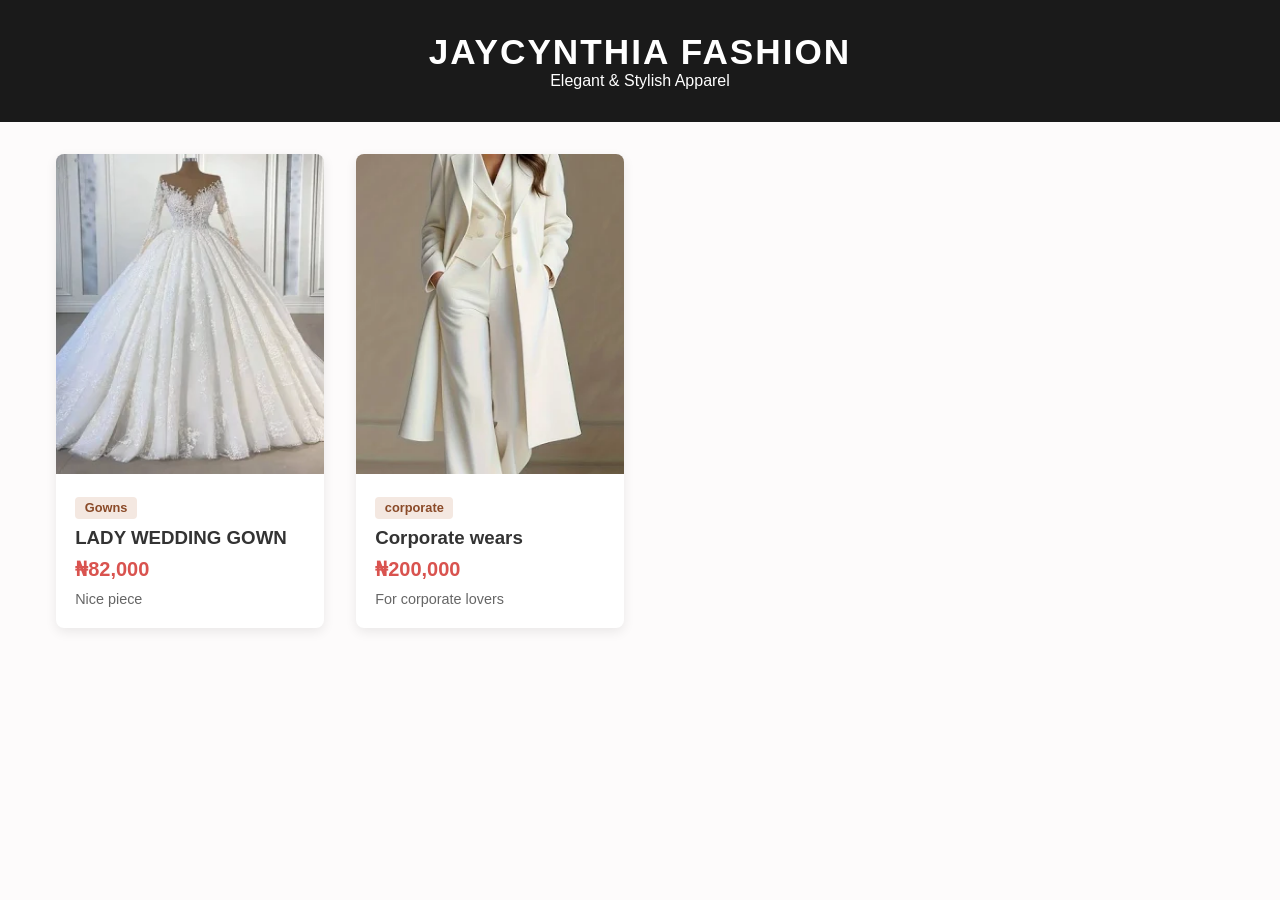
<file: index.html>
<!doctype html>
<html lang="en">
  <head>
    <meta charset="UTF-8" />
    <meta name="viewport" content="width=device-width, initial-scale=1.0" />
    <title>JAYCYNTHIA FASHION - Official Collection</title>
    <link rel="stylesheet" href="style.css" />
    <script src="https://identity.netlify.com/v1/netlify-identity-widget.js"></script>
  </head>
  <body>
    <header>
      <h1>JAYCYNTHIA FASHION</h1>
      <p>Elegant & Stylish Apparel</p>
    </header>

    <main class="catalog-container">
      <div id="fashion-grid" class="grid">
        <!-- Clothing cards load here dynamically via JavaScript -->
      </div>
    </main>

    <script src="main.js"></script>
  </body>
</html>
</file>
<file: style.css>
* {
  box-sizing: border-box;
  margin: 0;
  padding: 0;
  font-family: 'Segoe UI', Tahoma, Geneva, Verdana, sans-serif;
}

body {
  background-color: #fdfbfb;
  color: #333;
}

header {
  background-color: #1a1a1a;
  color: #fff;
  text-align: center;
  padding: 2rem 1rem;
}

header h1 {
  letter-spacing: 2px;
  font-size: 2.2rem;
}

.catalog-container {
  max-width: 1200px;
  margin: 2rem auto;
  padding: 0 1rem;
}

.grid {
  display: grid;
  grid-template-columns: repeat(auto-fill, minmax(260px, 1fr));
  gap: 2rem;
}

.card {
  background: #fff;
  border-radius: 8px;
  overflow: hidden;
  box-shadow: 0 4px 12px rgba(0, 0, 0, 0.08);
  transition: transform 0.2s ease;
}

.card:hover {
  transform: translateY(-4px);
}

.card img {
  width: 100%;
  height: 320px;
  object-fit: cover;
}

.card-details {
  padding: 1.2rem;
}

.badge {
  display: inline-block;
  background: #f4e8e1;
  color: #8a4a28;
  padding: 0.2rem 0.6rem;
  font-size: 0.8rem;
  border-radius: 4px;
  margin-bottom: 0.5rem;
  font-weight: bold;
}

.price {
  font-size: 1.25rem;
  color: #d9534f;
  margin: 0.5rem 0;
  font-weight: bold;
}

.description {
  font-size: 0.9rem;
  color: #666;
  line-height: 1.4;
}
</file>
